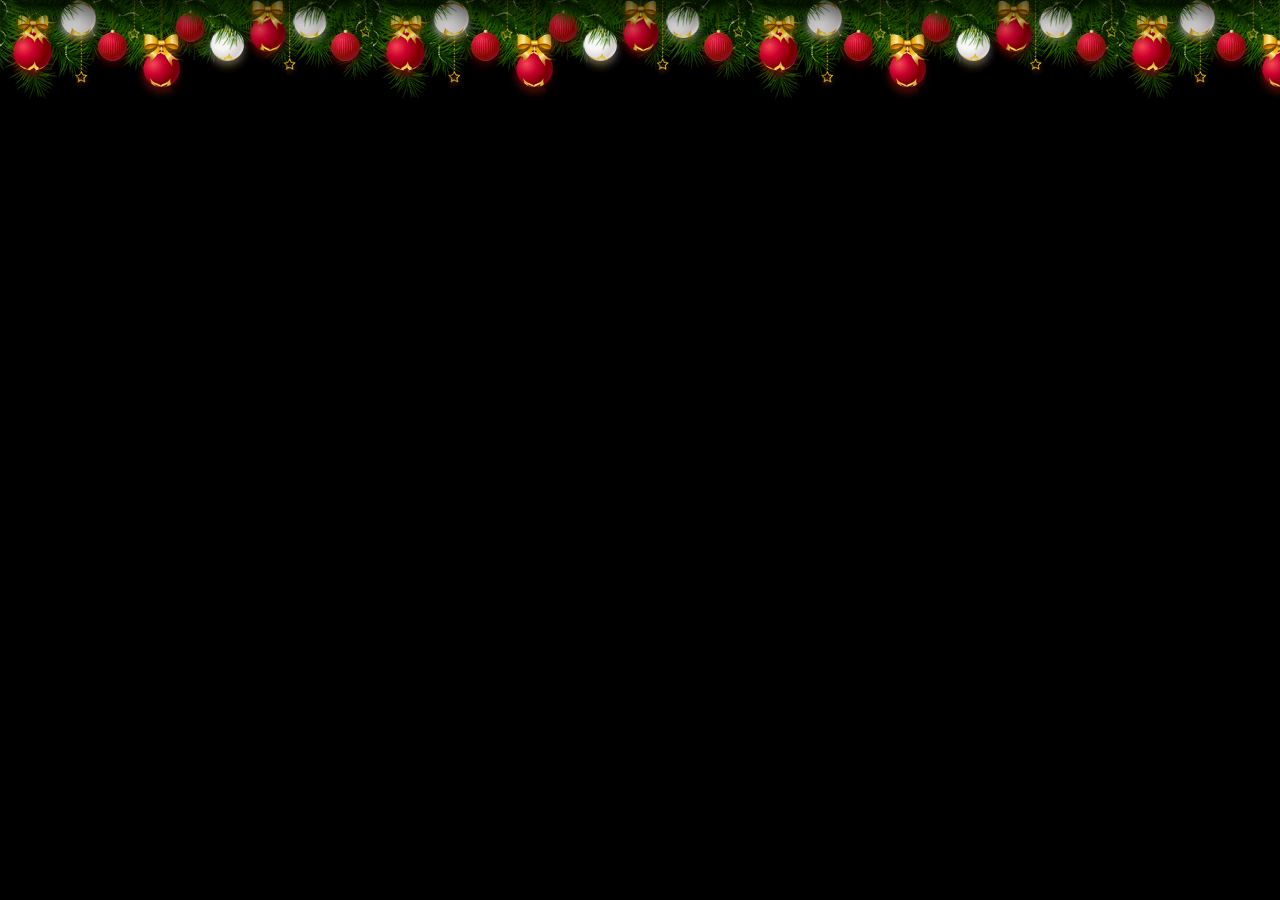
<file: 2023/index.html>
<!DOCTYPE html>
<head>
	<meta charset="utf-8" />
	<title>*</title>
	<link rel="stylesheet" href="./style.css">
</head>
<body>

<div class="b-page_newyear">
	<div class="b-page__content">
	<i class="b-head-decor">
		<i class="b-head-decor__inner b-head-decor__inner_n1">
		  <div class="b-ball b-ball_n1 b-ball_bounce" data-note="0"><div class="b-ball__right"></div><div class="b-ball__i"></div></div>
		  <div class="b-ball b-ball_n2 b-ball_bounce" data-note="1"><div class="b-ball__right"></div><div class="b-ball__i"></div></div>
		  <div class="b-ball b-ball_n3 b-ball_bounce" data-note="2"><div class="b-ball__right"></div><div class="b-ball__i"></div></div>
		  <div class="b-ball b-ball_n4 b-ball_bounce" data-note="3"><div class="b-ball__right"></div><div class="b-ball__i"></div></div>
		  <div class="b-ball b-ball_n5 b-ball_bounce" data-note="4"><div class="b-ball__right"></div><div class="b-ball__i"></div></div>
		  <div class="b-ball b-ball_n6 b-ball_bounce" data-note="5"><div class="b-ball__right"></div><div class="b-ball__i"></div></div>
		  <div class="b-ball b-ball_n7 b-ball_bounce" data-note="6"><div class="b-ball__right"></div><div class="b-ball__i"></div></div>
		  <div class="b-ball b-ball_n8 b-ball_bounce" data-note="7"><div class="b-ball__right"></div><div class="b-ball__i"></div></div>
		  <div class="b-ball b-ball_n9 b-ball_bounce" data-note="8"><div class="b-ball__right"></div><div class="b-ball__i"></div></div>
		  <div class="b-ball b-ball_i1"><div class="b-ball__right"></div><div class="b-ball__i"></div></div>
		  <div class="b-ball b-ball_i2"><div class="b-ball__right"></div><div class="b-ball__i"></div></div>
		  <div class="b-ball b-ball_i3"><div class="b-ball__right"></div><div class="b-ball__i"></div></div>
		  <div class="b-ball b-ball_i4"><div class="b-ball__right"></div><div class="b-ball__i"></div></div>
		  <div class="b-ball b-ball_i5"><div class="b-ball__right"></div><div class="b-ball__i"></div></div>
		  <div class="b-ball b-ball_i6"><div class="b-ball__right"></div><div class="b-ball__i"></div></div>
		</i>
		<i class="b-head-decor__inner b-head-decor__inner_n2">
		  <div class="b-ball b-ball_n1 b-ball_bounce" data-note="9"><div class="b-ball__right"></div><div class="b-ball__i"></div></div>
		  <div class="b-ball b-ball_n2 b-ball_bounce" data-note="10"><div class="b-ball__right"></div><div class="b-ball__i"></div></div>
		  <div class="b-ball b-ball_n3 b-ball_bounce" data-note="11"><div class="b-ball__right"></div><div class="b-ball__i"></div></div>
		  <div class="b-ball b-ball_n4 b-ball_bounce" data-note="12"><div class="b-ball__right"></div><div class="b-ball__i"></div></div>
		  <div class="b-ball b-ball_n5 b-ball_bounce" data-note="13"><div class="b-ball__right"></div><div class="b-ball__i"></div></div>
		  <div class="b-ball b-ball_n6 b-ball_bounce" data-note="14"><div class="b-ball__right"></div><div class="b-ball__i"></div></div>
		  <div class="b-ball b-ball_n7 b-ball_bounce" data-note="15"><div class="b-ball__right"></div><div class="b-ball__i"></div></div>
		  <div class="b-ball b-ball_n8 b-ball_bounce" data-note="16"><div class="b-ball__right"></div><div class="b-ball__i"></div></div>
		  <div class="b-ball b-ball_n9 b-ball_bounce" data-note="17"><div class="b-ball__right"></div><div class="b-ball__i"></div></div>
		  <div class="b-ball b-ball_i1"><div class="b-ball__right"></div><div class="b-ball__i"></div></div>
		  <div class="b-ball b-ball_i2"><div class="b-ball__right"></div><div class="b-ball__i"></div></div>
		  <div class="b-ball b-ball_i3"><div class="b-ball__right"></div><div class="b-ball__i"></div></div>
		  <div class="b-ball b-ball_i4"><div class="b-ball__right"></div><div class="b-ball__i"></div></div>
		  <div class="b-ball b-ball_i5"><div class="b-ball__right"></div><div class="b-ball__i"></div></div>
		  <div class="b-ball b-ball_i6"><div class="b-ball__right"></div><div class="b-ball__i"></div></div>
		</i>
		<i class="b-head-decor__inner b-head-decor__inner_n3">
		  <div class="b-ball b-ball_n1 b-ball_bounce" data-note="18"><div class="b-ball__right"></div><div class="b-ball__i"></div></div>
		  <div class="b-ball b-ball_n2 b-ball_bounce" data-note="19"><div class="b-ball__right"></div><div class="b-ball__i"></div></div>
		  <div class="b-ball b-ball_n3 b-ball_bounce" data-note="20"><div class="b-ball__right"></div><div class="b-ball__i"></div></div>
		  <div class="b-ball b-ball_n4 b-ball_bounce" data-note="21"><div class="b-ball__right"></div><div class="b-ball__i"></div></div>
		  <div class="b-ball b-ball_n5 b-ball_bounce" data-note="22"><div class="b-ball__right"></div><div class="b-ball__i"></div></div>
		  <div class="b-ball b-ball_n6 b-ball_bounce" data-note="23"><div class="b-ball__right"></div><div class="b-ball__i"></div></div>
		  <div class="b-ball b-ball_n7 b-ball_bounce" data-note="24"><div class="b-ball__right"></div><div class="b-ball__i"></div></div>
		  <div class="b-ball b-ball_n8 b-ball_bounce" data-note="25"><div class="b-ball__right"></div><div class="b-ball__i"></div></div>
		  <div class="b-ball b-ball_n9 b-ball_bounce" data-note="26"><div class="b-ball__right"></div><div class="b-ball__i"></div></div>
		  <div class="b-ball b-ball_i1"><div class="b-ball__right"></div><div class="b-ball__i"></div></div>
		  <div class="b-ball b-ball_i2"><div class="b-ball__right"></div><div class="b-ball__i"></div></div>
		  <div class="b-ball b-ball_i3"><div class="b-ball__right"></div><div class="b-ball__i"></div></div>
		  <div class="b-ball b-ball_i4"><div class="b-ball__right"></div><div class="b-ball__i"></div></div>
		  <div class="b-ball b-ball_i5"><div class="b-ball__right"></div><div class="b-ball__i"></div></div>
		  <div class="b-ball b-ball_i6"><div class="b-ball__right"></div><div class="b-ball__i"></div></div>
		</i>
		<i class="b-head-decor__inner b-head-decor__inner_n4">
		  <div class="b-ball b-ball_n1 b-ball_bounce" data-note="27"><div class="b-ball__right"></div><div class="b-ball__i"></div></div>
		  <div class="b-ball b-ball_n2 b-ball_bounce" data-note="28"><div class="b-ball__right"></div><div class="b-ball__i"></div></div>
		  <div class="b-ball b-ball_n3 b-ball_bounce" data-note="29"><div class="b-ball__right"></div><div class="b-ball__i"></div></div>
		  <div class="b-ball b-ball_n4 b-ball_bounce" data-note="30"><div class="b-ball__right"></div><div class="b-ball__i"></div></div>
		  <div class="b-ball b-ball_n5 b-ball_bounce" data-note="31"><div class="b-ball__right"></div><div class="b-ball__i"></div></div>
		  <div class="b-ball b-ball_n6 b-ball_bounce" data-note="32"><div class="b-ball__right"></div><div class="b-ball__i"></div></div>
		  <div class="b-ball b-ball_n7 b-ball_bounce" data-note="33"><div class="b-ball__right"></div><div class="b-ball__i"></div></div>
		  <div class="b-ball b-ball_n8 b-ball_bounce" data-note="34"><div class="b-ball__right"></div><div class="b-ball__i"></div></div>
		  <div class="b-ball b-ball_n9 b-ball_bounce" data-note="35"><div class="b-ball__right"></div><div class="b-ball__i"></div></div>
		  <div class="b-ball b-ball_i1"><div class="b-ball__right"></div><div class="b-ball__i"></div></div>
		  <div class="b-ball b-ball_i2"><div class="b-ball__right"></div><div class="b-ball__i"></div></div>
		  <div class="b-ball b-ball_i3"><div class="b-ball__right"></div><div class="b-ball__i"></div></div>
		  <div class="b-ball b-ball_i4"><div class="b-ball__right"></div><div class="b-ball__i"></div></div>
		  <div class="b-ball b-ball_i5"><div class="b-ball__right"></div><div class="b-ball__i"></div></div>
		  <div class="b-ball b-ball_i6"><div class="b-ball__right"></div><div class="b-ball__i"></div></div>
		</i>
		<i class="b-head-decor__inner b-head-decor__inner_n5">
		  <div class="b-ball b-ball_n1 b-ball_bounce" data-note="0"><div class="b-ball__right"></div><div class="b-ball__i"></div></div>
		  <div class="b-ball b-ball_n2 b-ball_bounce" data-note="1"><div class="b-ball__right"></div><div class="b-ball__i"></div></div>
		  <div class="b-ball b-ball_n3 b-ball_bounce" data-note="2"><div class="b-ball__right"></div><div class="b-ball__i"></div></div>
		  <div class="b-ball b-ball_n4 b-ball_bounce" data-note="3"><div class="b-ball__right"></div><div class="b-ball__i"></div></div>
		  <div class="b-ball b-ball_n5 b-ball_bounce" data-note="4"><div class="b-ball__right"></div><div class="b-ball__i"></div></div>
		  <div class="b-ball b-ball_n6 b-ball_bounce" data-note="5"><div class="b-ball__right"></div><div class="b-ball__i"></div></div>
		  <div class="b-ball b-ball_n7 b-ball_bounce" data-note="6"><div class="b-ball__right"></div><div class="b-ball__i"></div></div>
		  <div class="b-ball b-ball_n8 b-ball_bounce" data-note="7"><div class="b-ball__right"></div><div class="b-ball__i"></div></div>
		  <div class="b-ball b-ball_n9 b-ball_bounce" data-note="8"><div class="b-ball__right"></div><div class="b-ball__i"></div></div>
		  <div class="b-ball b-ball_i1"><div class="b-ball__right"></div><div class="b-ball__i"></div></div>
		  <div class="b-ball b-ball_i2"><div class="b-ball__right"></div><div class="b-ball__i"></div></div>
		  <div class="b-ball b-ball_i3"><div class="b-ball__right"></div><div class="b-ball__i"></div></div>
		  <div class="b-ball b-ball_i4"><div class="b-ball__right"></div><div class="b-ball__i"></div></div>
		  <div class="b-ball b-ball_i5"><div class="b-ball__right"></div><div class="b-ball__i"></div></div>
		  <div class="b-ball b-ball_i6"><div class="b-ball__right"></div><div class="b-ball__i"></div></div>
		</i>
		<i class="b-head-decor__inner b-head-decor__inner_n6">
		  <div class="b-ball b-ball_n1 b-ball_bounce" data-note="9"><div class="b-ball__right"></div><div class="b-ball__i"></div></div>
		  <div class="b-ball b-ball_n2 b-ball_bounce" data-note="10"><div class="b-ball__right"></div><div class="b-ball__i"></div></div>
		  <div class="b-ball b-ball_n3 b-ball_bounce" data-note="11"><div class="b-ball__right"></div><div class="b-ball__i"></div></div>
		  <div class="b-ball b-ball_n4 b-ball_bounce" data-note="12"><div class="b-ball__right"></div><div class="b-ball__i"></div></div>
		  <div class="b-ball b-ball_n5 b-ball_bounce" data-note="13"><div class="b-ball__right"></div><div class="b-ball__i"></div></div>
		  <div class="b-ball b-ball_n6 b-ball_bounce" data-note="14"><div class="b-ball__right"></div><div class="b-ball__i"></div></div>
		  <div class="b-ball b-ball_n7 b-ball_bounce" data-note="15"><div class="b-ball__right"></div><div class="b-ball__i"></div></div>
		  <div class="b-ball b-ball_n8 b-ball_bounce" data-note="16"><div class="b-ball__right"></div><div class="b-ball__i"></div></div>
		  <div class="b-ball b-ball_n9 b-ball_bounce" data-note="17"><div class="b-ball__right"></div><div class="b-ball__i"></div></div>
		  <div class="b-ball b-ball_i1"><div class="b-ball__right"></div><div class="b-ball__i"></div></div>
		  <div class="b-ball b-ball_i2"><div class="b-ball__right"></div><div class="b-ball__i"></div></div>
		  <div class="b-ball b-ball_i3"><div class="b-ball__right"></div><div class="b-ball__i"></div></div>
		  <div class="b-ball b-ball_i4"><div class="b-ball__right"></div><div class="b-ball__i"></div></div>
		  <div class="b-ball b-ball_i5"><div class="b-ball__right"></div><div class="b-ball__i"></div></div>
		  <div class="b-ball b-ball_i6"><div class="b-ball__right"></div><div class="b-ball__i"></div></div>
		</i>
		<i class="b-head-decor__inner b-head-decor__inner_n7">
		  <div class="b-ball b-ball_n1 b-ball_bounce" data-note="18"><div class="b-ball__right"></div><div class="b-ball__i"></div></div>
		  <div class="b-ball b-ball_n2 b-ball_bounce" data-note="19"><div class="b-ball__right"></div><div class="b-ball__i"></div></div>
		  <div class="b-ball b-ball_n3 b-ball_bounce" data-note="20"><div class="b-ball__right"></div><div class="b-ball__i"></div></div>
		  <div class="b-ball b-ball_n4 b-ball_bounce" data-note="21"><div class="b-ball__right"></div><div class="b-ball__i"></div></div>
		  <div class="b-ball b-ball_n5 b-ball_bounce" data-note="22"><div class="b-ball__right"></div><div class="b-ball__i"></div></div>
		  <div class="b-ball b-ball_n6 b-ball_bounce" data-note="23"><div class="b-ball__right"></div><div class="b-ball__i"></div></div>
		  <div class="b-ball b-ball_n7 b-ball_bounce" data-note="24"><div class="b-ball__right"></div><div class="b-ball__i"></div></div>
		  <div class="b-ball b-ball_n8 b-ball_bounce" data-note="25"><div class="b-ball__right"></div><div class="b-ball__i"></div></div>
		  <div class="b-ball b-ball_n9 b-ball_bounce" data-note="26"><div class="b-ball__right"></div><div class="b-ball__i"></div></div>
		  <div class="b-ball b-ball_i1"><div class="b-ball__right"></div><div class="b-ball__i"></div></div>
		  <div class="b-ball b-ball_i2"><div class="b-ball__right"></div><div class="b-ball__i"></div></div>
		  <div class="b-ball b-ball_i3"><div class="b-ball__right"></div><div class="b-ball__i"></div></div>
		  <div class="b-ball b-ball_i4"><div class="b-ball__right"></div><div class="b-ball__i"></div></div>
		  <div class="b-ball b-ball_i5"><div class="b-ball__right"></div><div class="b-ball__i"></div></div>
		  <div class="b-ball b-ball_i6"><div class="b-ball__right"></div><div class="b-ball__i"></div></div>
		</i>
	</i>
	</div>
</div>



<script src="script.js"></script>
</body>
</html>
</file>
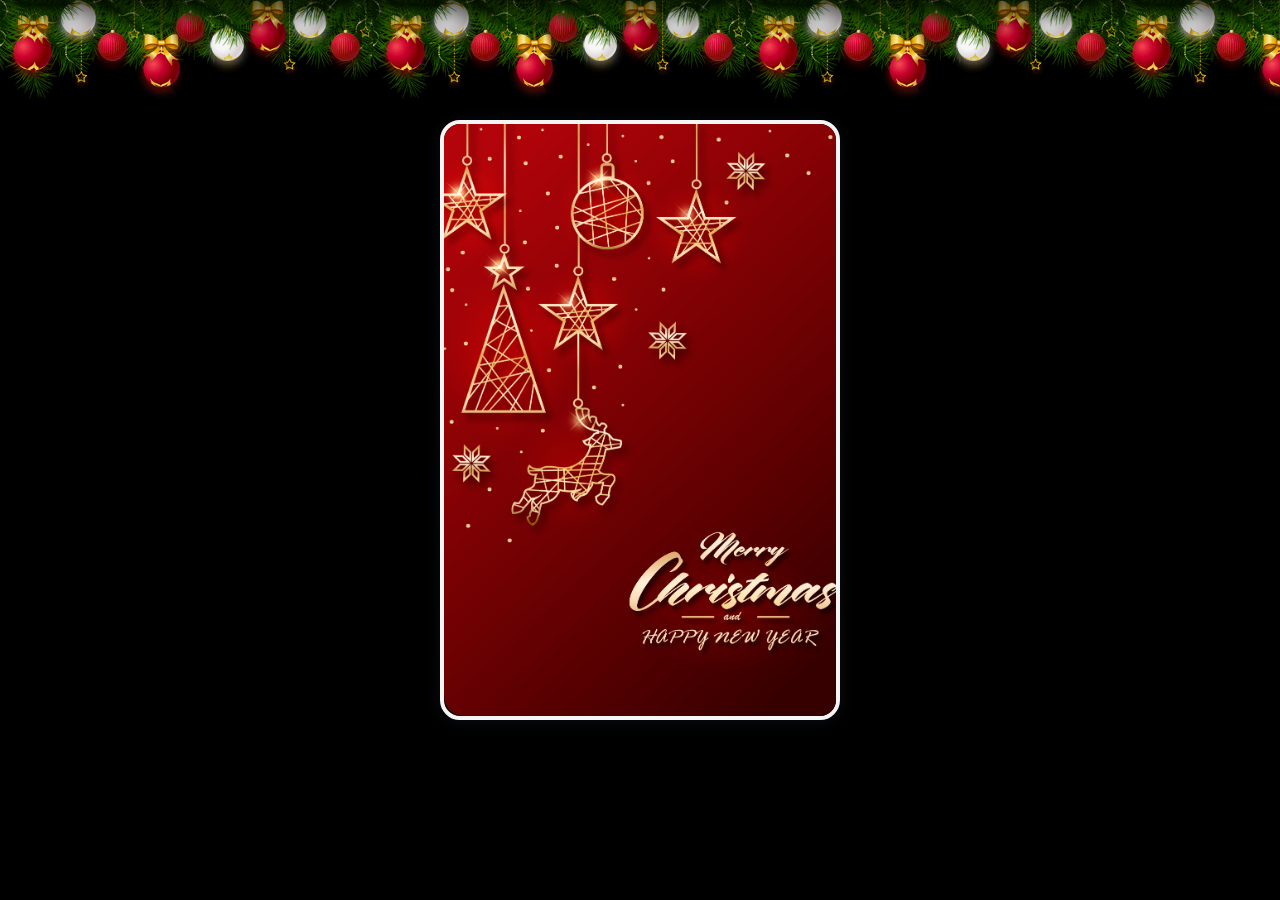
<file: 2023/xmas.html>
<!DOCTYPE html>
<html lang="en">

<head>
	<meta charset="UTF-8" />
	<title>Christmas Card</title>
	<meta name="viewport" ;
		content="width=device-width initial-scale=1.0; maximum-scale=1.0; minimum-scale=1.0; user-scalable=no; target-densityDpi=device-dpi;">
	</meta>
	<link rel="stylesheet" href="./style.css" />
	<link rel="stylesheet" href="./snowstyle.css" />
	<link rel="stylesheet1" href="./santa-deer.css" />
	<link href="https://fonts.googleapis.com/css?family=Kaushan+Script" rel="stylesheet">
	<link rel="stylesheet" href="https://fonts.googleapis.com/css?family=Cedarville+Cursive" />
	<link rel="stylesheet" href="https://fonts.googleapis.com/css?family=Pacifico" />


</head>

<body>
	<section class="snow" style="pointer-events: none;">
		
		<div style="pointer-events: none;">
			<div class="snow1"></div>
			<div class="snow2"></div>
			<div class="snow3"></div>

		</div>
		
	</section>
	<div><iframe  width="100%" height="20" scrolling="no" frameborder="no" allow="autoplay"
		src="https://w.soundcloud.com/player/?url=https%3A//api.soundcloud.com/tracks/1405263931&color=241414&auto_play=true&hide_related=false&show_comments=true&show_user=true&show_reposts=false&show_teaser=true"></iframe>
	</div>
	<div style="height: auto;" class="b-page_newyear">
		<div class="b-page__content">
		<i class="b-head-decor">
			<i class="b-head-decor__inner b-head-decor__inner_n1">
			  <div class="b-ball b-ball_n1 b-ball_bounce" data-note="0"><div class="b-ball__right"></div><div class="b-ball__i"></div></div>
			  <div class="b-ball b-ball_n2 b-ball_bounce" data-note="1"><div class="b-ball__right"></div><div class="b-ball__i"></div></div>
			  <div class="b-ball b-ball_n3 b-ball_bounce" data-note="2"><div class="b-ball__right"></div><div class="b-ball__i"></div></div>
			  <div class="b-ball b-ball_n4 b-ball_bounce" data-note="3"><div class="b-ball__right"></div><div class="b-ball__i"></div></div>
			  <div class="b-ball b-ball_n5 b-ball_bounce" data-note="4"><div class="b-ball__right"></div><div class="b-ball__i"></div></div>
			  <div class="b-ball b-ball_n6 b-ball_bounce" data-note="5"><div class="b-ball__right"></div><div class="b-ball__i"></div></div>
			  <div class="b-ball b-ball_n7 b-ball_bounce" data-note="6"><div class="b-ball__right"></div><div class="b-ball__i"></div></div>
			  <div class="b-ball b-ball_n8 b-ball_bounce" data-note="7"><div class="b-ball__right"></div><div class="b-ball__i"></div></div>
			  <div class="b-ball b-ball_n9 b-ball_bounce" data-note="8"><div class="b-ball__right"></div><div class="b-ball__i"></div></div>
			  <div class="b-ball b-ball_i1"><div class="b-ball__right"></div><div class="b-ball__i"></div></div>
			  <div class="b-ball b-ball_i2"><div class="b-ball__right"></div><div class="b-ball__i"></div></div>
			  <div class="b-ball b-ball_i3"><div class="b-ball__right"></div><div class="b-ball__i"></div></div>
			  <div class="b-ball b-ball_i4"><div class="b-ball__right"></div><div class="b-ball__i"></div></div>
			  <div class="b-ball b-ball_i5"><div class="b-ball__right"></div><div class="b-ball__i"></div></div>
			  <div class="b-ball b-ball_i6"><div class="b-ball__right"></div><div class="b-ball__i"></div></div>
			</i>
			<i class="b-head-decor__inner b-head-decor__inner_n2">
			  <div class="b-ball b-ball_n1 b-ball_bounce" data-note="9"><div class="b-ball__right"></div><div class="b-ball__i"></div></div>
			  <div class="b-ball b-ball_n2 b-ball_bounce" data-note="10"><div class="b-ball__right"></div><div class="b-ball__i"></div></div>
			  <div class="b-ball b-ball_n3 b-ball_bounce" data-note="11"><div class="b-ball__right"></div><div class="b-ball__i"></div></div>
			  <div class="b-ball b-ball_n4 b-ball_bounce" data-note="12"><div class="b-ball__right"></div><div class="b-ball__i"></div></div>
			  <div class="b-ball b-ball_n5 b-ball_bounce" data-note="13"><div class="b-ball__right"></div><div class="b-ball__i"></div></div>
			  <div class="b-ball b-ball_n6 b-ball_bounce" data-note="14"><div class="b-ball__right"></div><div class="b-ball__i"></div></div>
			  <div class="b-ball b-ball_n7 b-ball_bounce" data-note="15"><div class="b-ball__right"></div><div class="b-ball__i"></div></div>
			  <div class="b-ball b-ball_n8 b-ball_bounce" data-note="16"><div class="b-ball__right"></div><div class="b-ball__i"></div></div>
			  <div class="b-ball b-ball_n9 b-ball_bounce" data-note="17"><div class="b-ball__right"></div><div class="b-ball__i"></div></div>
			  <div class="b-ball b-ball_i1"><div class="b-ball__right"></div><div class="b-ball__i"></div></div>
			  <div class="b-ball b-ball_i2"><div class="b-ball__right"></div><div class="b-ball__i"></div></div>
			  <div class="b-ball b-ball_i3"><div class="b-ball__right"></div><div class="b-ball__i"></div></div>
			  <div class="b-ball b-ball_i4"><div class="b-ball__right"></div><div class="b-ball__i"></div></div>
			  <div class="b-ball b-ball_i5"><div class="b-ball__right"></div><div class="b-ball__i"></div></div>
			  <div class="b-ball b-ball_i6"><div class="b-ball__right"></div><div class="b-ball__i"></div></div>
			</i>
			<i class="b-head-decor__inner b-head-decor__inner_n3">
			  <div class="b-ball b-ball_n1 b-ball_bounce" data-note="18"><div class="b-ball__right"></div><div class="b-ball__i"></div></div>
			  <div class="b-ball b-ball_n2 b-ball_bounce" data-note="19"><div class="b-ball__right"></div><div class="b-ball__i"></div></div>
			  <div class="b-ball b-ball_n3 b-ball_bounce" data-note="20"><div class="b-ball__right"></div><div class="b-ball__i"></div></div>
			  <div class="b-ball b-ball_n4 b-ball_bounce" data-note="21"><div class="b-ball__right"></div><div class="b-ball__i"></div></div>
			  <div class="b-ball b-ball_n5 b-ball_bounce" data-note="22"><div class="b-ball__right"></div><div class="b-ball__i"></div></div>
			  <div class="b-ball b-ball_n6 b-ball_bounce" data-note="23"><div class="b-ball__right"></div><div class="b-ball__i"></div></div>
			  <div class="b-ball b-ball_n7 b-ball_bounce" data-note="24"><div class="b-ball__right"></div><div class="b-ball__i"></div></div>
			  <div class="b-ball b-ball_n8 b-ball_bounce" data-note="25"><div class="b-ball__right"></div><div class="b-ball__i"></div></div>
			  <div class="b-ball b-ball_n9 b-ball_bounce" data-note="26"><div class="b-ball__right"></div><div class="b-ball__i"></div></div>
			  <div class="b-ball b-ball_i1"><div class="b-ball__right"></div><div class="b-ball__i"></div></div>
			  <div class="b-ball b-ball_i2"><div class="b-ball__right"></div><div class="b-ball__i"></div></div>
			  <div class="b-ball b-ball_i3"><div class="b-ball__right"></div><div class="b-ball__i"></div></div>
			  <div class="b-ball b-ball_i4"><div class="b-ball__right"></div><div class="b-ball__i"></div></div>
			  <div class="b-ball b-ball_i5"><div class="b-ball__right"></div><div class="b-ball__i"></div></div>
			  <div class="b-ball b-ball_i6"><div class="b-ball__right"></div><div class="b-ball__i"></div></div>
			</i>
			<i class="b-head-decor__inner b-head-decor__inner_n4">
			  <div class="b-ball b-ball_n1 b-ball_bounce" data-note="27"><div class="b-ball__right"></div><div class="b-ball__i"></div></div>
			  <div class="b-ball b-ball_n2 b-ball_bounce" data-note="28"><div class="b-ball__right"></div><div class="b-ball__i"></div></div>
			  <div class="b-ball b-ball_n3 b-ball_bounce" data-note="29"><div class="b-ball__right"></div><div class="b-ball__i"></div></div>
			  <div class="b-ball b-ball_n4 b-ball_bounce" data-note="30"><div class="b-ball__right"></div><div class="b-ball__i"></div></div>
			  <div class="b-ball b-ball_n5 b-ball_bounce" data-note="31"><div class="b-ball__right"></div><div class="b-ball__i"></div></div>
			  <div class="b-ball b-ball_n6 b-ball_bounce" data-note="32"><div class="b-ball__right"></div><div class="b-ball__i"></div></div>
			  <div class="b-ball b-ball_n7 b-ball_bounce" data-note="33"><div class="b-ball__right"></div><div class="b-ball__i"></div></div>
			  <div class="b-ball b-ball_n8 b-ball_bounce" data-note="34"><div class="b-ball__right"></div><div class="b-ball__i"></div></div>
			  <div class="b-ball b-ball_n9 b-ball_bounce" data-note="35"><div class="b-ball__right"></div><div class="b-ball__i"></div></div>
			  <div class="b-ball b-ball_i1"><div class="b-ball__right"></div><div class="b-ball__i"></div></div>
			  <div class="b-ball b-ball_i2"><div class="b-ball__right"></div><div class="b-ball__i"></div></div>
			  <div class="b-ball b-ball_i3"><div class="b-ball__right"></div><div class="b-ball__i"></div></div>
			  <div class="b-ball b-ball_i4"><div class="b-ball__right"></div><div class="b-ball__i"></div></div>
			  <div class="b-ball b-ball_i5"><div class="b-ball__right"></div><div class="b-ball__i"></div></div>
			  <div class="b-ball b-ball_i6"><div class="b-ball__right"></div><div class="b-ball__i"></div></div>
			</i>
			<i class="b-head-decor__inner b-head-decor__inner_n5">
			  <div class="b-ball b-ball_n1 b-ball_bounce" data-note="0"><div class="b-ball__right"></div><div class="b-ball__i"></div></div>
			  <div class="b-ball b-ball_n2 b-ball_bounce" data-note="1"><div class="b-ball__right"></div><div class="b-ball__i"></div></div>
			  <div class="b-ball b-ball_n3 b-ball_bounce" data-note="2"><div class="b-ball__right"></div><div class="b-ball__i"></div></div>
			  <div class="b-ball b-ball_n4 b-ball_bounce" data-note="3"><div class="b-ball__right"></div><div class="b-ball__i"></div></div>
			  <div class="b-ball b-ball_n5 b-ball_bounce" data-note="4"><div class="b-ball__right"></div><div class="b-ball__i"></div></div>
			  <div class="b-ball b-ball_n6 b-ball_bounce" data-note="5"><div class="b-ball__right"></div><div class="b-ball__i"></div></div>
			  <div class="b-ball b-ball_n7 b-ball_bounce" data-note="6"><div class="b-ball__right"></div><div class="b-ball__i"></div></div>
			  <div class="b-ball b-ball_n8 b-ball_bounce" data-note="7"><div class="b-ball__right"></div><div class="b-ball__i"></div></div>
			  <div class="b-ball b-ball_n9 b-ball_bounce" data-note="8"><div class="b-ball__right"></div><div class="b-ball__i"></div></div>
			  <div class="b-ball b-ball_i1"><div class="b-ball__right"></div><div class="b-ball__i"></div></div>
			  <div class="b-ball b-ball_i2"><div class="b-ball__right"></div><div class="b-ball__i"></div></div>
			  <div class="b-ball b-ball_i3"><div class="b-ball__right"></div><div class="b-ball__i"></div></div>
			  <div class="b-ball b-ball_i4"><div class="b-ball__right"></div><div class="b-ball__i"></div></div>
			  <div class="b-ball b-ball_i5"><div class="b-ball__right"></div><div class="b-ball__i"></div></div>
			  <div class="b-ball b-ball_i6"><div class="b-ball__right"></div><div class="b-ball__i"></div></div>
			</i>
			<i class="b-head-decor__inner b-head-decor__inner_n6">
			  <div class="b-ball b-ball_n1 b-ball_bounce" data-note="9"><div class="b-ball__right"></div><div class="b-ball__i"></div></div>
			  <div class="b-ball b-ball_n2 b-ball_bounce" data-note="10"><div class="b-ball__right"></div><div class="b-ball__i"></div></div>
			  <div class="b-ball b-ball_n3 b-ball_bounce" data-note="11"><div class="b-ball__right"></div><div class="b-ball__i"></div></div>
			  <div class="b-ball b-ball_n4 b-ball_bounce" data-note="12"><div class="b-ball__right"></div><div class="b-ball__i"></div></div>
			  <div class="b-ball b-ball_n5 b-ball_bounce" data-note="13"><div class="b-ball__right"></div><div class="b-ball__i"></div></div>
			  <div class="b-ball b-ball_n6 b-ball_bounce" data-note="14"><div class="b-ball__right"></div><div class="b-ball__i"></div></div>
			  <div class="b-ball b-ball_n7 b-ball_bounce" data-note="15"><div class="b-ball__right"></div><div class="b-ball__i"></div></div>
			  <div class="b-ball b-ball_n8 b-ball_bounce" data-note="16"><div class="b-ball__right"></div><div class="b-ball__i"></div></div>
			  <div class="b-ball b-ball_n9 b-ball_bounce" data-note="17"><div class="b-ball__right"></div><div class="b-ball__i"></div></div>
			  <div class="b-ball b-ball_i1"><div class="b-ball__right"></div><div class="b-ball__i"></div></div>
			  <div class="b-ball b-ball_i2"><div class="b-ball__right"></div><div class="b-ball__i"></div></div>
			  <div class="b-ball b-ball_i3"><div class="b-ball__right"></div><div class="b-ball__i"></div></div>
			  <div class="b-ball b-ball_i4"><div class="b-ball__right"></div><div class="b-ball__i"></div></div>
			  <div class="b-ball b-ball_i5"><div class="b-ball__right"></div><div class="b-ball__i"></div></div>
			  <div class="b-ball b-ball_i6"><div class="b-ball__right"></div><div class="b-ball__i"></div></div>
			</i>
			<i class="b-head-decor__inner b-head-decor__inner_n7">
			  <div class="b-ball b-ball_n1 b-ball_bounce" data-note="18"><div class="b-ball__right"></div><div class="b-ball__i"></div></div>
			  <div class="b-ball b-ball_n2 b-ball_bounce" data-note="19"><div class="b-ball__right"></div><div class="b-ball__i"></div></div>
			  <div class="b-ball b-ball_n3 b-ball_bounce" data-note="20"><div class="b-ball__right"></div><div class="b-ball__i"></div></div>
			  <div class="b-ball b-ball_n4 b-ball_bounce" data-note="21"><div class="b-ball__right"></div><div class="b-ball__i"></div></div>
			  <div class="b-ball b-ball_n5 b-ball_bounce" data-note="22"><div class="b-ball__right"></div><div class="b-ball__i"></div></div>
			  <div class="b-ball b-ball_n6 b-ball_bounce" data-note="23"><div class="b-ball__right"></div><div class="b-ball__i"></div></div>
			  <div class="b-ball b-ball_n7 b-ball_bounce" data-note="24"><div class="b-ball__right"></div><div class="b-ball__i"></div></div>
			  <div class="b-ball b-ball_n8 b-ball_bounce" data-note="25"><div class="b-ball__right"></div><div class="b-ball__i"></div></div>
			  <div class="b-ball b-ball_n9 b-ball_bounce" data-note="26"><div class="b-ball__right"></div><div class="b-ball__i"></div></div>
			  <div class="b-ball b-ball_i1"><div class="b-ball__right"></div><div class="b-ball__i"></div></div>
			  <div class="b-ball b-ball_i2"><div class="b-ball__right"></div><div class="b-ball__i"></div></div>
			  <div class="b-ball b-ball_i3"><div class="b-ball__right"></div><div class="b-ball__i"></div></div>
			  <div class="b-ball b-ball_i4"><div class="b-ball__right"></div><div class="b-ball__i"></div></div>
			  <div class="b-ball b-ball_i5"><div class="b-ball__right"></div><div class="b-ball__i"></div></div>
			  <div class="b-ball b-ball_i6"><div class="b-ball__right"></div><div class="b-ball__i"></div></div>
			</i>
		</i>
		</div>
	</div>
	<div class="santa-claus" style="pointer-events: all;">
		<img src="./santa-deer.png" alt="deer" class="santa-deer">
		<img src="./santa-body.png" alt="deer" class="santa-body">
		<img src="./santa-hand.png" alt="deer" class="santa-hand">
	</div>

		<div class="flip-container" style="pointer-events: all; margin-top: 120px;">
			<div class="flipper">
			  <div class="front">
				<!-- front content -->
				<img class="image" 
				 src="./card.png" width="400" height="600">
			  </div>
			  <div class="back">
				<!-- back content -->
				<p class="poem">
					Merry Christmas to all!
					<br> This festive season brings warmth, joy, 
					<br> and togetherness. The twinkling lights,
					<br> the aroma of baked goodies, and the joy
					<br> of giving fillthe air. Let us celebrate 
					<br> the birth of hope and love.
					<br>
					<br> May your hearts be filled with laughter 
					<br> and your homes with happiness. Gather
					<br> around thetree, exchange gifts, and 
					<br> create cherished memories. The spirit of
					<br> Christmas is a time ofmiracles, so 
					<br> believe and share the magic.
					<br>
					<br> As we wrap up the year, let's reflect on the
					<br> blessings we've received and the love we've
					<br> shared. Wishing you a wonderful holiday 
					<br> season and a new year filled with dreams 
					<br> come true.
					<br><span class="sig">❣</span>
				</p>
			  </div>
			</div>
		  </div>
		  <div class="instruction-modal" style="pointer-events: all;">
			<div class="prompt-one"></div>
			<div class="prompt-two"></div>
			<div class="instruction"><strong>TAP ME!</strong></div>
		  </div>
	
	<!-- partial:index.partial.html -->
	<script src="https://code.jquery.com/jquery-3.6.0.min.js"></script>
	<script src="./script.js"></script>
</body>

</html>
</file>
<file: 2023/style.css>
@import url("https://fonts.googleapis.com/css?family=Mirza&amp;subset=latin-ext");
* {
  box-sizing: border-box;
}

body {
  
  background-image: url("https://images.unsplash.com/photo-1606916928892-3e15e20c5c0c?w=500&auto=format&fit=crop&q=60&ixlib=rb-4.0.3&ixid=M3wxMjA3fDB8MHxzZWFyY2h8MTl8fGNocmlzdG1hcyUyMGJhY2tncm91bmR8ZW58MHwxfDB8fHww");
  background-repeat: no-repeat;
  background-size: cover;
  height: 100%;
  margin: 0;
  padding: 0;
  overflow: hidden;
  cursor: pointer;
  background-color: black;
}
/* body {
  position: relative;
  z-index: 0;
  margin: 0;
  padding: 0 0 1em 0;
  text-align: center;
} */
.santa-claus {
  position: absolute;
  width: 370px;
  right: -400px;
  animation: santa-move 16s 2s linear infinite;
  transform-origin: 50% 50%;
}

.santa-deer {
  position: absolute;
  width: 300px;
  z-index: 3;
  top: 5px;
  transform-origin: right center;
  animation: deer 5s infinite;
}

.santa-body {
  position: absolute;
  width: 115px;
  right: 0;
  top: 15px;
  z-index: 2;
}

.santa-hand {
  position: absolute;
  width: 20px;
  z-index: 1;
  right: 60px;
  top: 25px;
  transform-origin: right bottom;
  animation: shake-hand 3s infinite;
}



@keyframes shake-hand {
  50% {
      transform: rotate(-30deg);
  }
}

@keyframes deer {
  50% {
      transform: rotate(-5deg);
  }
}

@keyframes santa-move {
  0% {
      top: 150px;
      right: -400px;
      transform: rotate(10deg);
  }

  30% {
      top: 50px;
      transform: rotate(0deg);
  }

  60% {
      top: 150px;
      right: 110%;
      transform: rotate(-10deg);
  }

  100% {
      right: 110%;
  }
}

@keyframes text-show {
  from {
      opacity: 0;
  }

  to {
      opacity: 1;
  }
}


.b-page__content {
  min-height: 200px
}

.b-head-decor {
  display: none
}

.b-page_newyear .b-head-decor {
  position: absolute;
  top: 0;
  left: 0;
  display: block;
  height: 115px;
  width: 100%;
  overflow: hidden;
  background: url(Header/balls/b-head-decor_newyear.png) repeat-x 0 0
}

.b-page_newyear .b-head-decor__inner {
  position: absolute;
  top: 0;
  left: 0;
  height: 115px;
  display: block;
  width: 373px
}

.b-page_newyear .b-head-decor::before {
  content: '';
  display: block;
  position: absolute;
  top: -115px;
  left: 0;
  z-index: 3;
  height: 115px;
  display: block;
  width: 100%;
  box-shadow: 0 15px 30px rgba(0, 0, 0, 0.75)
}

.b-page_newyear .b-head-decor__inner_n2 {
  left: 373px
}

.b-page_newyear .b-head-decor__inner_n3 {
  left: 746px
}

.b-page_newyear .b-head-decor__inner_n4 {
  left: 1119px
}

.b-page_newyear .b-head-decor__inner_n5 {
  left: 1492px
}

.b-page_newyear .b-head-decor__inner_n6 {
  left: 1865px
}

.b-page_newyear .b-head-decor__inner_n7 {
  left: 2238px
}

.b-ball {
  position: absolute
}

.b-ball_n1 {
  top: 0;
  left: 3px;
  width: 59px;
  height: 83px
}

.b-ball_n2 {
  top: -19px;
  left: 51px;
  width: 55px;
  height: 70px
}

.b-ball_n3 {
  top: 9px;
  left: 88px;
  width: 49px;
  height: 67px
}

.b-ball_n4 {
  top: 0;
  left: 133px;
  width: 57px;
  height: 102px
}

.b-ball_n5 {
  top: 0;
  left: 166px;
  width: 49px;
  height: 57px
}

.b-ball_n6 {
  top: 6px;
  left: 200px;
  width: 54px;
  height: 70px
}

.b-ball_n7 {
  top: 0;
  left: 240px;
  width: 56px;
  height: 67px
}

.b-ball_n8 {
  top: 0;
  left: 283px;
  width: 54px;
  height: 53px
}

.b-ball_n9 {
  top: 10px;
  left: 321px;
  width: 49px;
  height: 66px
}

.b-ball_n1 .b-ball__i {
  background: url(Header/balls/b-ball_n1.png) no-repeat
}

.b-ball_n2 .b-ball__i {
  background: url(Header/balls/b-ball_n2.png) no-repeat
}

.b-ball_n3 .b-ball__i {
  background: url(Header/balls/b-ball_n3.png) no-repeat
}

.b-ball_n4 .b-ball__i {
  background: url(Header/balls/b-ball_n4.png) no-repeat
}

.b-ball_n5 .b-ball__i {
  background: url(Header/balls/b-ball_n5.png) no-repeat
}

.b-ball_n6 .b-ball__i {
  background: url(Header/balls/b-ball_n6.png) no-repeat
}

.b-ball_n7 .b-ball__i {
  background: url(Header/balls/b-ball_n7.png) no-repeat
}

.b-ball_n8 .b-ball__i {
  background: url(Header/balls/b-ball_n8.png) no-repeat
}

.b-ball_n9 .b-ball__i {
  background: url(Header/balls/b-ball_n9.png) no-repeat
}

.b-ball_i1 .b-ball__i {
  background: url(Header/balls/b-ball_i1.png) no-repeat
}

.b-ball_i2 .b-ball__i {
  background: url(Header/balls/b-ball_i2.png) no-repeat
}

.b-ball_i3 .b-ball__i {
  background: url(Header/balls/b-ball_i3.png) no-repeat
}

.b-ball_i4 .b-ball__i {
  background: url(Header/balls/b-ball_i4.png) no-repeat
}

.b-ball_i5 .b-ball__i {
  background: url(Header/balls/b-ball_i5.png) no-repeat
}

.b-ball_i6 .b-ball__i {
  background: url(Header/balls/b-ball_i6.png) no-repeat
}

.b-ball_i1 {
  top: 0;
  left: 0;
  width: 25px;
  height: 71px
}

.b-ball_i2 {
  top: 0;
  left: 25px;
  width: 61px;
  height: 27px
}

.b-ball_i3 {
  top: 0;
  left: 176px;
  width: 29px;
  height: 31px
}

.b-ball_i4 {
  top: 0;
  left: 205px;
  width: 50px;
  height: 51px
}

.b-ball_i5 {
  top: 0;
  left: 289px;
  width: 78px;
  height: 28px
}

.b-ball_i6 {
  top: 0;
  left: 367px;
  width: 6px;
  height: 69px
}

.b-ball__i {
  position: absolute;
  width: 100%;
  height: 100%;
  transform-origin: 50% 0;
  transition: all .3s ease-in-out;
  pointer-events: none
}

.b-ball_bounce .b-ball__right {
  position: absolute;
  top: 0;
  right: 0;
  left: 50%;
  bottom: 0;
  z-index: 9
}

.b-ball_bounce:hover .b-ball__right {
  display: none
}

.b-ball_bounce .b-ball__right:hover {
  left: 0;
  display: block !important
}

.b-ball_bounce.bounce>.b-ball__i {
  transform: rotate(-9deg)
}

.b-ball_bounce .b-ball__right.bounce+.b-ball__i {
  transform: rotate(9deg)
}

.b-ball_bounce.bounce1>.b-ball__i {
  transform: rotate(6deg)
}

.b-ball_bounce .b-ball__right.bounce1+.b-ball__i {
  transform: rotate(-6deg)
}

.b-ball_bounce.bounce2>.b-ball__i {
  transform: rotate(-3deg)
}

.b-ball_bounce .b-ball__right.bounce2+.b-ball__i {
  transform: rotate(3deg)
}

.b-ball_bounce.bounce3>.b-ball__i {
  transform: rotate(1.5deg)
}

.b-ball_bounce .b-ball__right.bounce3+.b-ball__i {
  transform: rotate(-1.5deg)
}

#canvas {
  display: block;
}

.prompt-one,
.prompt-two {
  position: absolute;
  top: 0;
  right: 0;
  bottom: 0;
  left: 0;
  margin: auto;
  width: 0px;
  height: 0px;
  border-radius: 50%;
  background: white;
}

.instruction {
  position: absolute;
  top: 0;
  right: 0;
  bottom: 0;
  left: 0;
  margin: auto;
  width: 100px;
  height: 50px;
  color: white;
  font-family: "Arial", sans-serif;
  font-size: 1em;
  text-align: center;
  line-height: 50px;
  opacity: 0;
  animation: instruction 4s ease 1s;
}

@keyframes instruction {
  10% {
    opacity: 1;
  }
  50% {
    opacity: 1;
  }
  100% {
    opacity: 0;
  }
}

.prompt-one {
  animation: prompt 3s ease .5s;
}

.prompt-two {
  animation: prompt 3s ease .8s;
}

@keyframes prompt {
  100% {
    opacity: 0;
    height: 150px;
    width: 150px;
  }
}

.poem {
  margin-top: -40px;
  font-size: 1.5em;
  font-family: 'Cedarville Cursive', cursive;
  color: #801515;
  text-align: center;
  line-height: 1.5;
}



.sig {
  text-align: right;
  font-size: 1.7em;
  font-weight: 100;
  font-family: 'Pacifico', cursive;
}

.flip-container {
  /*cursor: pointer;*/
  
  position: absolute;
  top: 0;
  right: 0;
  bottom: 0;
  left: 0;
  margin: auto;
  -webkit-perspective: 800;
  -moz-perspective: 800;
  -o-perspective: 800;
  perspective: 800;
  z-index: -1;
}

.flip-container,
.front,
.back {
  width: 400px;
  height: 600px;
}

.flipper {
  -moz-transform: perspective(800px);
  -moz-transform-style: preserve-3d;
  position: relative;
}
.image {
  margin-top: -8px;
  width: 400px; 
  height: 650px; 
  object-fit: cover;
}
.image,
.front,
.back {
  -webkit-backface-visibility: hidden;
  -moz-backface-visibility: hidden;
  -o-backface-visibility: hidden;
  backface-visibility: hidden;
  -webkit-transition: 1s;
  -webkit-transform-style: preserve-3d;
  -moz-transition: 1s;
  -moz-transform-style: preserve-3d;
  -o-transition: 1s;
  -o-transform-style: preserve-3d;
  -ms-transition: 1s;
  -ms-transform-style: preserve-3d;
  transition: 1s;
  transform-style: preserve-3d;
  position: absolute;
  top: 0;
  left: 0;
  border-radius: 20px;
  overflow: hidden;
}

.back {
  -webkit-transform: rotateY(-180deg);
  -moz-transform: rotateY(-180deg);
  -o-transform: rotateY(-180deg);
  -ms-transform: rotateY(-180deg);
  transform: rotateY(-180deg);
  /* background: white; */
  background-image: url('https://img.freepik.com/free-vector/merry-christmas-pattern-seamless_25819-496.jpg?w=740&t=st=1699341959~exp=1699342559~hmac=3fd3b1143964cd3f4ba539d48112e65f58ffd7bedfb8779404b72d469f3e552d');
  background-size: cover;
  text-align: center;
  padding-top: 20%;
  font-family: "Quicksand";
  font-size: .7em;
  line-height: 150%;
  box-shadow: 0 0 1px rgba(76, 86, 103, 0.25), 0 2px 18px rgba(31, 37, 50, 0.32);
  background-color: rgba(255, 255, 255, 0.8); 
  background-blend-mode: lighten; 
}

.back-flip {
  -webkit-transform: rotateY(0deg);
  -moz-transform: rotateY(0deg);
  -o-transform: rotateY(0deg);
  -ms-transform: rotateY(0deg);
  transform: rotateY(0deg);
}

.front-flip {
  -webkit-transform: rotateY(180deg);
  -moz-transform: rotateY(180deg);
  -o-transform: rotateY(180deg);
  transform: rotateY(180deg);
}

.front {
  display: inline-block;
  border: 4px solid rgb(245, 245, 245);
  z-index: 2;
  box-shadow: 0 0 1px rgba(76, 86, 103, 0.25), 0 2px 18px rgba(31, 37, 50, 0.32);
}
</file>
<file: 2023/snowstyle.css>
section{
    position: absolute;
    background-size: cover;
    width: 100%;
    height: 100%;
    overflow: hidden;

}

.snow1
{
    background: url("https://raw.githubusercontent.com/daomintam/daomintam.github.io/main/img/snow.png");
    background-repeat: repeat;
    width: 100%;
    height: 100%;
    position: absolute;
    top: 0;
    left: 0;
    animation: animate1 22s infinite linear;
    pointer-events: none;
}
.snow2
{
    background: url("https://raw.githubusercontent.com/daomintam/daomintam.github.io/main/img/snow.png");
    background-repeat: repeat;
    width: 100%;
    height: 100%;
    position: absolute;
    top: 0;
    left: 0;
    animation: animate2 10s infinite linear;
    background-size: 300px;
    filter: blur(1px);
    pointer-events: none;
}
.snow3
{
    background: url("https://raw.githubusercontent.com/daomintam/daomintam.github.io/main/img/snow.png");
    background-repeat: repeat;
    width: 100%;
    height: 100%;
    position: absolute;
    top: 0;
    left: 0;
    animation: animate3 10s infinite linear;
    background-size: 800px;
    filter: blur(2px);
    pointer-events: none;

}
@keyframes animate1
{
    0%
    {
        background-position: 0px 0px;
    }
    100%
    {
        background-position: 100px 635px;
    }

}
@keyframes animate2
{
    0%
    {
        background-position: 0px -100px;
    }
    100%
    {
        background-position: 0px 635px;
    }

}
@keyframes animate3
{
    0%
    {
        background-position: 0px 100px;
    }
    100%
    {
        background-position: 300px 635px;
    }

}
</file>
<file: 2023/santa-deer.css>
.santa-claus {
            position: absolute;
            width: 370px;
            right: -400px;
            animation: santa-move 16s 2s linear infinite;
            transform-origin: 50% 50%;
        }

        .santa-deer {
            position: absolute;
            width: 300px;
            z-index: 3;
            top: 5px;
            transform-origin: right center;
            animation: deer 5s infinite;
        }

        .santa-body {
            position: absolute;
            width: 115px;
            right: 0;
            top: 15px;
            z-index: 2;
        }

        .santa-hand {
            position: absolute;
            width: 20px;
            z-index: 1;
            right: 60px;
            top: 25px;
            transform-origin: right bottom;
            animation: shake-hand 3s infinite;
        }

      

        @keyframes shake-hand {
            50% {
                transform: rotate(-30deg);
            }
        }

        @keyframes deer {
            50% {
                transform: rotate(-5deg);
            }
        }

        @keyframes santa-move {
            0% {
                top: 150px;
                right: -400px;
                transform: rotate(10deg);
            }

            30% {
                top: 50px;
                transform: rotate(0deg);
            }

            60% {
                top: 150px;
                right: 110%;
                transform: rotate(-10deg);
            }

            100% {
                right: 110%;
            }
        }

        @keyframes text-show {
            from {
                opacity: 0;
            }

            to {
                opacity: 1;
            }
        }
</file>
